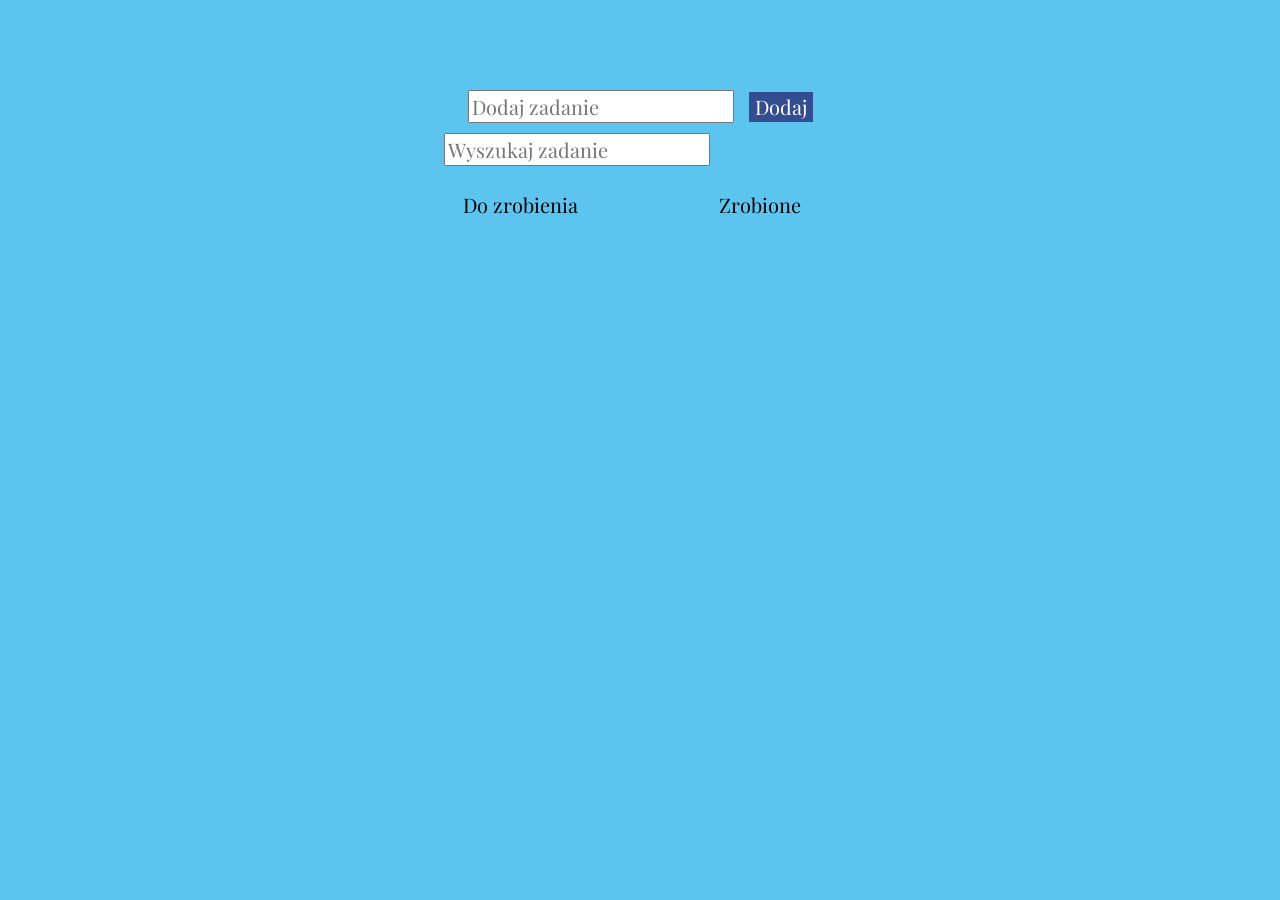
<file: index.html>
<!DOCTYPE html>
<html lang="en">

<head>
    <meta charset="UTF-8">
    <meta name="viewport" content="width=device-width, initial-scale=1.0">
    <title>to do list</title>
    <link href="main.css" rel="stylesheet" type="text/css" />
    <link href="https://fonts.googleapis.com/css?family=Playfair+Display&display=swap" rel="stylesheet">
</head>

<body>
    <section class="inputs">
        <label><input type="text" class="new_task" placeholder="Dodaj zadanie">
            <button class="button_new">Dodaj</button>
        </label><br>
        <label><input type="text" class="search_task" placeholder="Wyszukaj zadanie">


    </section>
    <section class="tasks">
        <div class="tasks_to_do">
            <div>Do zrobienia</div>
            <fieldset id="field">



        </div>
        </fieldset>
        <div class="tasks_done">
            <div>Zrobione</div>
            <fieldset id="field_done">

            </fieldset>
        </div>
    </section>
    <script src="Task.js"></script>
    <script src="Tasks.js"></script>
    <script src="main.js"></script>
</body>

</html>
</file>
<file: main.css>
* {
  margin: 0;
  font-size: 20px;
  font-family: "Playfair Display", serif;
  --blue1: #5cc5ef;
  --blue2: #344d90;
  --orange: #ffb745;
}

body {
  background-color: var(--blue1);
  text-align: center;
  position: relative;
}

button {
  box-sizing: border-box;
  margin: 5px;
  background-color: var(--blue2);
  border: none;
  color: white;
  height: 30px;
  /* width: 65px; */
}

button:hover {
  box-sizing: border-box;
  background-color: var(--orange);
  color: black;
  border: 1px solid var(--blue2);
}

button:active {
  position: relative;
  top: 2px;
}

input {
  margin: 5px;
}

.new_task {
  margin-top: 10vh;
}

.tasks {
  display: flex;
  position: absolute;
  left: 50%;
  transform: translate(-50%, 0);
}

.tasks_to_do {
  margin: 20px;
  min-width: 200px;

  text-align: center;
}

.tasks_done {
  margin: 20px;
  min-width: 200px;

  text-align: center;
}

.task {
  line-height: 40px;
  margin: 5px;
}

.task button {
  padding-left: auto;
  padding-right: 5px;
}

.task_done {
  line-height: 40px;
  margin: 5px;
}

fieldset {
  border-color: var(--blue2);
  opacity: 0;
}

legend {
  font-size: 15px;
  font-weight: bold;
}

.search_task {
  margin-right: 14.5vh;
}

.wid {
  display: none;
}
</file>
